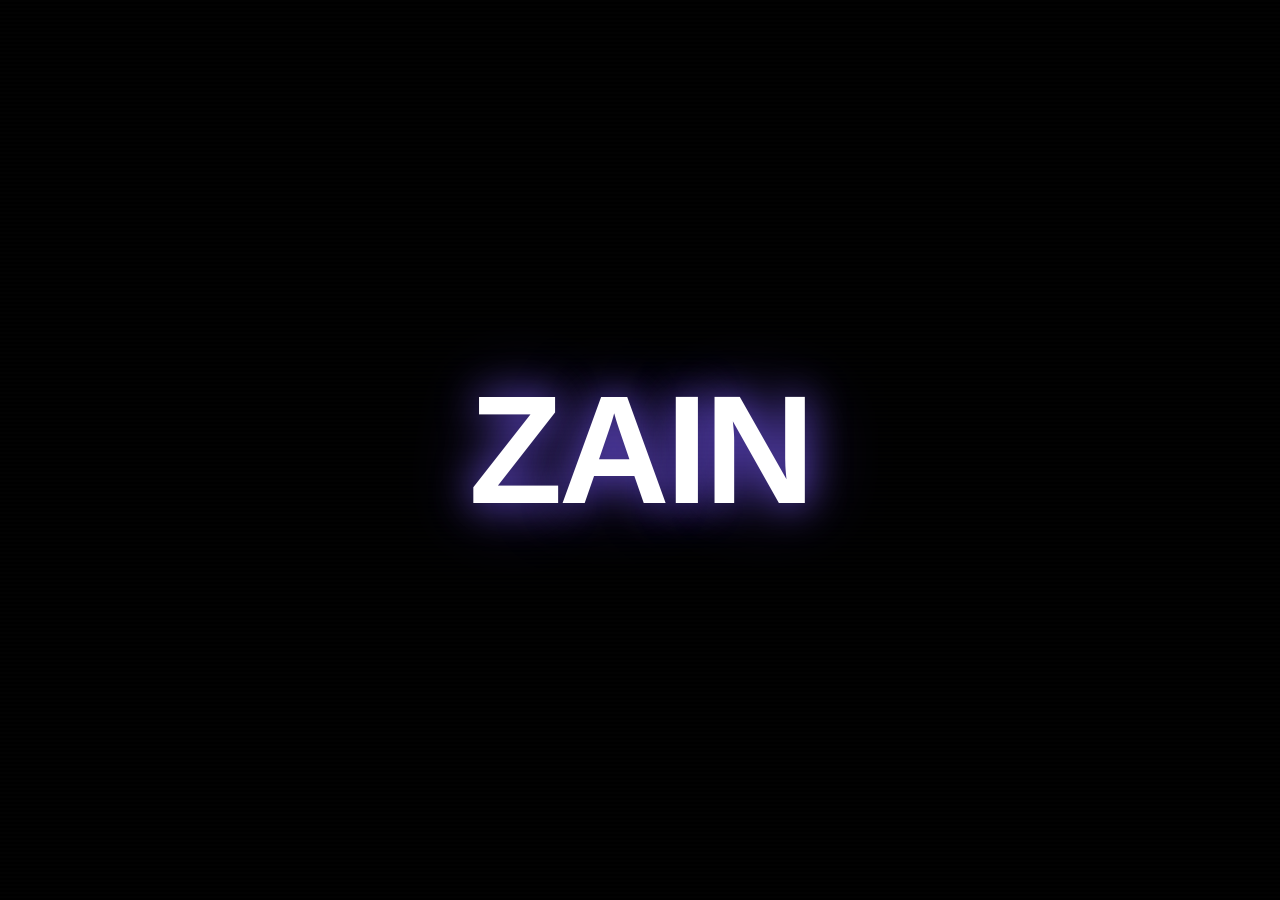
<file: index.html>
<!DOCTYPE html>
<html lang="en">
<head>
  <meta charset="UTF-8" />
  <meta name="viewport" content="width=device-width, initial-scale=1.0, maximum-scale=1.0, user-scalable=no" />
  <meta name="theme-color" content="#090b12" />
  <meta name="mobile-web-app-capable" content="yes" />
  <meta name="apple-mobile-web-app-capable" content="yes" />
  <meta name="apple-mobile-web-app-status-bar-style" content="black-translucent" />
  <meta name="apple-mobile-web-app-title" content="Escape The Room" />
  <title>Escape The Room</title>
  <link rel="manifest" href="./manifest.json" />
  <link rel="apple-touch-icon" href="./icon-192.png" />
</head>
<style>* {
  box-sizing: border-box;
  -webkit-tap-highlight-color: transparent;
}

:root {
  --bg: #090b12;
  --panel: rgba(17, 21, 34, 0.94);
  --panel-2: #151a2a;
  --text: #f7f9ff;
  --muted: #9aa3b9;
  --accent: #7c5cff;
  --accent-2: #26d9ff;
  --danger: #ff4f6d;
  --success: #48e29b;
  --line: rgba(255,255,255,.08);
  --gold: #ffd74a;
}

html, body {
  margin: 0;
  min-height: 100%;
  background:
    radial-gradient(circle at 20% 10%, rgba(124,92,255,.18), transparent 30%),
    radial-gradient(circle at 85% 80%, rgba(38,217,255,.12), transparent 30%),
    var(--bg);
  color: var(--text);
  font-family: Inter, Arial, Helvetica, sans-serif;
  overflow: hidden;
}

button {
  border: 1px solid var(--line);
  background: rgba(255,255,255,.06);
  color: var(--text);
  border-radius: 14px;
  padding: 14px 18px;
  font-weight: 800;
  letter-spacing: .5px;
  cursor: pointer;
  font-family: inherit;
  transition: all .15s ease;
}

button:active {
  transform: scale(.97);
}

button:disabled {
  opacity: .4;
  cursor: not-allowed;
}

.primary-btn {
  background: linear-gradient(135deg, var(--accent), #5f40e7);
  border-color: transparent;
  box-shadow: 0 10px 30px rgba(124,92,255,.25);
}

.screen {
  display: none;
  width: 100vw;
  height: 100vh;
  overflow: auto;
}

.screen.active {
  display: grid;
  place-items: center;
}

/* ============================================================
   INTRO SCREEN — ZAINUUUUUUUU effect
   ============================================================ */
#introScreen {
  padding: 0;
  overflow: hidden;
  display: none;
  place-items: initial;
}

#introScreen.active {
  display: block;
}

.intro-container {
  width: 100vw;
  height: 100vh;
  position: relative;
  overflow: hidden;
  background: #000;
  display: flex;
  align-items: center;
  justify-content: center;
}

.intro-flash {
  position: absolute;
  inset: 0;
  background: white;
  opacity: 0;
  pointer-events: none;
  z-index: 100;
}

.intro-name-wrapper {
  display: flex;
  align-items: center;
  justify-content: center;
  font-size: clamp(48px, 12vw, 180px);
  font-weight: 900;
  letter-spacing: -4px;
  position: relative;
  z-index: 10;
  text-shadow: 0 0 40px rgba(124,92,255,.8), 0 0 80px rgba(124,92,255,.4);
}

.intro-name-base {
  color: white;
  display: inline-block;
  opacity: 0;
  transform: scale(3) rotate(20deg);
}

.intro-name-base.stage1 {
  animation: introBaseIn .5s ease-out forwards;
}

@keyframes introBaseIn {
  0% { opacity: 0; transform: scale(3) rotate(20deg); filter: blur(20px); }
  60% { opacity: 1; transform: scale(1) rotate(0deg); filter: blur(0); }
  100% { opacity: 1; transform: scale(1) rotate(0deg); }
}

.intro-name-shake {
  animation: introShake .1s infinite;
}

@keyframes introShake {
  0% { transform: translate(0, 0) rotate(0deg); }
  25% { transform: translate(-3px, 2px) rotate(-1deg); }
  50% { transform: translate(3px, -2px) rotate(1deg); }
  75% { transform: translate(-2px, -3px) rotate(-0.5deg); }
  100% { transform: translate(0, 0) rotate(0deg); }
}

.intro-u-container {
  display: inline-flex;
  align-items: center;
}

.intro-u {
  color: var(--accent-2);
  display: inline-block;
  opacity: 0;
  transform: translateY(50px) scale(0.3);
  animation: uPopIn .3s ease-out forwards;
  text-shadow: 0 0 30px rgba(38,217,255,.9), 0 0 60px rgba(38,217,255,.5);
}

@keyframes uPopIn {
  0% { opacity: 0; transform: translateY(80px) scale(0.2) rotate(180deg); }
  70% { opacity: 1; transform: translateY(-10px) scale(1.2) rotate(-10deg); }
  100% { opacity: 1; transform: translateY(0) scale(1) rotate(0deg); }
}

.intro-u.chaos {
  color: var(--danger);
  animation: uChaos .1s infinite;
}

@keyframes uChaos {
  0% { transform: translate(0, 0) rotate(0deg) scale(1); }
  25% { transform: translate(-5px, 3px) rotate(-5deg) scale(1.1); }
  50% { transform: translate(5px, -3px) rotate(5deg) scale(0.9); }
  75% { transform: translate(-3px, -5px) rotate(-3deg) scale(1.05); }
  100% { transform: translate(0, 0) rotate(0deg) scale(1); }
}

.intro-screen-crack {
  position: absolute;
  inset: 0;
  pointer-events: none;
  z-index: 50;
  opacity: 0;
}

.intro-screen-crack.cracking {
  animation: crackFade .5s ease-out forwards;
}

@keyframes crackFade {
  0% { opacity: 0; }
  20% { opacity: 1; }
  100% { opacity: 1; }
}

.crack-line {
  position: absolute;
  background: white;
  box-shadow: 0 0 20px rgba(255,255,255,.9), 0 0 40px rgba(124,92,255,.7);
  transform-origin: center;
  opacity: 0;
}

.crack-line.show {
  animation: crackShow .2s ease-out forwards;
}

@keyframes crackShow {
  0% { opacity: 0; transform: scale(0); }
  100% { opacity: 1; transform: scale(1); }
}

.intro-shards {
  position: absolute;
  inset: 0;
  pointer-events: none;
  z-index: 60;
  overflow: hidden;
}

.intro-shard {
  position: absolute;
  background: linear-gradient(135deg, rgba(124,92,255,.4), rgba(38,217,255,.2));
  border: 1px solid rgba(255,255,255,.3);
  opacity: 0;
}

.intro-shard.shatter {
  animation: shardFly 1.2s cubic-bezier(.4, 0, .8, 1) forwards;
}

@keyframes shardFly {
  0% { opacity: 1; transform: translate(0, 0) rotate(0deg) scale(1); }
  100% { opacity: 0; transform: translate(var(--tx), var(--ty)) rotate(var(--rot)) scale(0.3); }
}

.intro-bg-flash {
  position: absolute;
  inset: 0;
  background: radial-gradient(circle at center, rgba(124,92,255,.8), rgba(38,217,255,.4), transparent 70%);
  opacity: 0;
  z-index: 5;
}

.intro-bg-flash.pulse {
  animation: bgPulse .6s ease-out;
}

@keyframes bgPulse {
  0% { opacity: 0; transform: scale(0.5); }
  50% { opacity: 1; transform: scale(1.5); }
  100% { opacity: 0; transform: scale(2); }
}

.intro-particles {
  position: absolute;
  inset: 0;
  pointer-events: none;
  z-index: 8;
  overflow: hidden;
}

.intro-particle {
  position: absolute;
  border-radius: 50%;
  opacity: 0;
}

.intro-particle.emit {
  animation: particleEmit 1.5s ease-out forwards;
}

@keyframes particleEmit {
  0% { opacity: 1; transform: translate(0, 0) scale(1); }
  100% { opacity: 0; transform: translate(var(--px), var(--py)) scale(0.2); }
}

/* ============================================================
   CREATE ID SCREEN
   ============================================================ */
#createIdScreen {
  padding: 24px;
  overflow: auto;
  display: none;
  place-items: center;
}

#createIdScreen.active {
  display: grid;
}

.create-id-card {
  width: min(480px, 94vw);
  padding: 32px;
  border: 1px solid var(--line);
  border-radius: 28px;
  background: linear-gradient(180deg, rgba(20,24,39,.97), rgba(10,12,20,.97));
  box-shadow: 0 30px 90px rgba(0,0,0,.5), 0 0 60px rgba(124,92,255,.3);
  text-align: center;
  position: relative;
  overflow: hidden;
}

.create-id-card::before {
  content: '';
  position: absolute;
  inset: -2px;
  border-radius: 30px;
  background: linear-gradient(135deg, rgba(124,92,255,.4), rgba(38,217,255,.3), rgba(124,92,255,.4));
  z-index: -1;
  filter: blur(20px);
  animation: pulse-glow 3s ease-in-out infinite;
}

.create-id-eyebrow {
  color: var(--accent-2);
  font-size: 12px;
  letter-spacing: 3px;
  font-weight: 900;
  margin-bottom: 8px;
}

.create-id-title {
  font-size: 28px;
  font-weight: 900;
  letter-spacing: 1px;
  margin: 0 0 6px;
  background: linear-gradient(135deg, white, #b0b8d0);
  -webkit-background-clip: text;
  -webkit-text-fill-color: transparent;
  background-clip: text;
}

.create-id-sub {
  color: var(--muted);
  font-size: 13px;
  margin-bottom: 24px;
}

.avatar-upload-area {
  width: 120px;
  height: 120px;
  margin: 0 auto 16px;
  border-radius: 50%;
  border: 3px dashed rgba(124,92,255,.5);
  background: rgba(124,92,255,.08);
  display: flex;
  align-items: center;
  justify-content: center;
  cursor: pointer;
  position: relative;
  overflow: hidden;
  transition: all .2s;
}

.avatar-upload-area:hover {
  border-color: var(--accent);
  background: rgba(124,92,255,.15);
  transform: scale(1.05);
}

.avatar-upload-area img {
  width: 100%;
  height: 100%;
  object-fit: cover;
  border-radius: 50%;
}

.avatar-placeholder {
  font-size: 42px;
  color: var(--muted);
  display: flex;
  flex-direction: column;
  align-items: center;
  gap: 4px;
}

.avatar-placeholder small {
  font-size: 10px;
  letter-spacing: 1px;
  color: var(--accent-2);
}

.avatar-upload-area input[type="file"] {
  display: none;
}

.input-label {
  display: block;
  text-align: left;
  font-size: 12px;
  font-weight: 800;
  letter-spacing: 2px;
  color: var(--muted);
  margin-bottom: 8px;
}

.id-input {
  width: 100%;
  padding: 14px 18px;
  border-radius: 14px;
  border: 1px solid var(--line);
  background: rgba(255,255,255,.04);
  color: var(--text);
  font-size: 16px;
  font-weight: 800;
  letter-spacing: 1px;
  font-family: inherit;
  outline: none;
  transition: all .2s;
  margin-bottom: 8px;
}

.id-input:focus {
  border-color: var(--accent);
  background: rgba(124,92,255,.08);
  box-shadow: 0 0 25px rgba(124,92,255,.3);
}

.id-input.invalid {
  border-color: var(--danger);
  box-shadow: 0 0 25px rgba(255,79,109,.3);
}

.input-error {
  color: var(--danger);
  font-size: 12px;
  font-weight: 700;
  min-height: 18px;
  text-align: left;
  margin-bottom: 12px;
  transition: opacity .2s;
}

.input-error.hidden {
  opacity: 0;
}

.banned-info {
  color: var(--muted);
  font-size: 11px;
  text-align: left;
  margin-bottom: 20px;
  line-height: 1.5;
}

.banned-info strong {
  color: var(--danger);
}

/* ============================================================
   LOBBY
   ============================================================ */
#lobbyScreen {
  padding: 0;
  overflow: hidden;
  display: none;
  place-items: initial;
  opacity: 0;
  transition: opacity 1.2s ease-in;
}

#lobbyScreen.active {
  display: block;
}

#lobbyScreen.fade-in {
  opacity: 1;
}

.lobby-container {
  width: 100vw;
  height: 100vh;
  position: relative;
  overflow: hidden;
  background: #0a0d16;
}

#lobbyCanvas {
  width: 100%;
  height: 100%;
  display: block;
  touch-action: none;
  cursor: crosshair;
}

.lobby-hud {
  position: absolute;
  top: 0;
  left: 0;
  right: 0;
  padding: 16px 20px;
  display: flex;
  justify-content: space-between;
  align-items: flex-start;
  pointer-events: none;
  z-index: 5;
}

.lobby-hud > * {
  pointer-events: auto;
}

.currency-display {
  display: flex;
  gap: 10px;
}

.currency-pill {
  display: flex;
  align-items: center;
  gap: 6px;
  padding: 8px 16px;
  border-radius: 20px;
  background: rgba(8,10,17,.85);
  border: 1px solid rgba(255,215,74,.3);
  font-weight: 900;
  font-size: 15px;
  backdrop-filter: blur(8px);
}

.currency-pill.coins {
  color: var(--gold);
  border-color: rgba(255,215,74,.5);
  box-shadow: 0 0 20px rgba(255,215,74,.2);
}

.currency-pill.skills {
  color: var(--accent-2);
  border-color: rgba(38,217,255,.5);
  box-shadow: 0 0 20px rgba(38,217,255,.2);
}

.player-badge {
  display: flex;
  align-items: center;
  gap: 10px;
  padding: 8px 16px 8px 8px;
  border-radius: 24px;
  background: rgba(8,10,17,.85);
  border: 1px solid rgba(124,92,255,.4);
  backdrop-filter: blur(8px);
  box-shadow: 0 0 20px rgba(124,92,255,.2);
}

.player-badge-avatar {
  width: 36px;
  height: 36px;
  border-radius: 50%;
  border: 2px solid var(--accent);
  object-fit: cover;
  background: linear-gradient(135deg, var(--accent), var(--accent-2));
  display: grid;
  place-items: center;
  font-weight: 900;
  font-size: 16px;
  color: white;
  overflow: hidden;
}

.player-badge-avatar img {
  width: 100%;
  height: 100%;
  object-fit: cover;
}

.player-badge-name {
  font-weight: 900;
  font-size: 14px;
  letter-spacing: 1px;
  color: white;
  max-width: 140px;
  overflow: hidden;
  text-overflow: ellipsis;
  white-space: nowrap;
}

.lobby-title {
  position: absolute;
  top: 16px;
  left: 50%;
  transform: translateX(-50%);
  text-align: center;
  pointer-events: none;
  z-index: 4;
}

.lobby-title h2 {
  margin: 0;
  font-size: 22px;
  letter-spacing: 4px;
  font-weight: 900;
  text-shadow: 0 0 20px rgba(124,92,255,.8);
  color: white;
}

.lobby-title p {
  margin: 4px 0 0;
  font-size: 12px;
  letter-spacing: 2px;
  color: var(--muted);
}

.lobby-actions {
  position: absolute;
  bottom: 20px;
  left: 0;
  right: 0;
  display: flex;
  justify-content: center;
  gap: 10px;
  padding: 0 16px;
  flex-wrap: wrap;
  z-index: 5;
}

.lobby-actions button {
  flex: 0 1 auto;
  min-width: 90px;
  padding: 12px 18px;
  font-size: 13px;
  background: rgba(8,10,17,.85);
  backdrop-filter: blur(8px);
  border-color: rgba(124,92,255,.3);
}

.lobby-actions button:hover {
  border-color: var(--accent);
  box-shadow: 0 0 20px rgba(124,92,255,.4);
}

.lobby-actions .play-btn-lobby {
  background: linear-gradient(135deg, var(--accent), #5f40e7);
  border-color: transparent;
  min-width: 140px;
  font-size: 16px;
  box-shadow: 0 0 30px rgba(124,92,255,.5);
  animation: pulse-glow 2s ease-in-out infinite;
}

.interaction-prompt {
  position: absolute;
  bottom: 120px;
  left: 50%;
  transform: translateX(-50%);
  padding: 14px 24px;
  background: rgba(8,10,17,.92);
  border: 2px solid var(--accent);
  border-radius: 16px;
  font-weight: 900;
  font-size: 15px;
  letter-spacing: 1px;
  text-align: center;
  z-index: 6;
  animation: float 2s ease-in-out infinite;
  box-shadow: 0 0 40px rgba(124,92,255,.5);
  display: none;
}

.interaction-prompt.show {
  display: block;
}

.interaction-prompt .key {
  display: inline-block;
  padding: 4px 10px;
  background: var(--accent);
  border-radius: 8px;
  margin-right: 8px;
  font-size: 13px;
}

/* ============================================================
   STORE
   ============================================================ */
#storeScreen {
  padding: 0;
  overflow: hidden;
  display: none;
  place-items: initial;
}

#storeScreen.active {
  display: block;
}

.store-container {
  width: 100vw;
  height: 100vh;
  display: flex;
  flex-direction: column;
  background: linear-gradient(180deg, #0d1220, #080a11);
}

.store-header {
  display: flex;
  align-items: center;
  justify-content: space-between;
  padding: 16px 20px;
  border-bottom: 1px solid var(--line);
  background: rgba(8,10,17,.6);
  flex-shrink: 0;
}

.store-header h2 {
  margin: 0;
  font-size: 20px;
  letter-spacing: 3px;
}

.store-tabs {
  display: flex;
  gap: 8px;
  padding: 12px 20px;
  border-bottom: 1px solid var(--line);
  overflow-x: auto;
  flex-shrink: 0;
}

.store-tab {
  padding: 10px 20px;
  border-radius: 12px;
  border: 1px solid var(--line);
  background: rgba(255,255,255,.03);
  color: var(--muted);
  font-weight: 800;
  font-size: 13px;
  letter-spacing: 1px;
  cursor: pointer;
  white-space: nowrap;
  transition: all .2s;
}

.store-tab.active {
  background: linear-gradient(135deg, var(--accent), #5f40e7);
  color: white;
  border-color: transparent;
  box-shadow: 0 0 20px rgba(124,92,255,.4);
}

.store-content {
  flex: 1;
  overflow-y: auto;
  padding: 20px;
  display: grid;
  grid-template-columns: repeat(auto-fill, minmax(200px, 1fr));
  gap: 16px;
  align-content: start;
}

.store-item {
  border: 1px solid var(--line);
  border-radius: 18px;
  background: linear-gradient(180deg, rgba(20,24,39,.95), rgba(10,12,20,.95));
  padding: 18px;
  display: flex;
  flex-direction: column;
  gap: 10px;
  transition: all .2s;
  position: relative;
  overflow: hidden;
}

.store-item:hover {
  border-color: rgba(124,92,255,.5);
  box-shadow: 0 0 30px rgba(124,92,255,.2);
  transform: translateY(-2px);
}

.store-item.owned { border-color: rgba(72,226,155,.5); }
.store-item.equipped { border-color: var(--success); box-shadow: 0 0 25px rgba(72,226,155,.4); }

.store-item-icon {
  width: 70px;
  height: 70px;
  margin: 0 auto;
  border-radius: 16px;
  display: grid;
  place-items: center;
  font-size: 38px;
  background: rgba(255,255,255,.05);
  border: 1px solid var(--line);
}

.store-item-name {
  text-align: center;
  font-weight: 900;
  font-size: 14px;
  letter-spacing: 1px;
}

.store-item-desc {
  text-align: center;
  font-size: 11px;
  color: var(--muted);
  line-height: 1.4;
  min-height: 30px;
}

.store-item-price {
  display: flex;
  align-items: center;
  justify-content: center;
  gap: 6px;
  font-weight: 900;
  font-size: 15px;
  color: var(--gold);
}

.store-item-price.skill-price { color: var(--accent-2); }

.store-item-btn {
  width: 100%;
  padding: 10px;
  font-size: 12px;
  border-radius: 12px;
}

.store-item-btn.equip { background: linear-gradient(135deg, var(--success), #2fb87a); border-color: transparent; }
.store-item-btn.unequip { background: rgba(255,255,255,.08); }
.store-item-btn.buy { background: linear-gradient(135deg, var(--accent), #5f40e7); border-color: transparent; }
.store-item-btn.cant-afford { opacity: .5; cursor: not-allowed; }

/* ============================================================
   GAME SCREEN
   ============================================================ */
.game-shell {
  width: min(1120px, 100vw);
  height: 100vh;
  display: flex;
  flex-direction: column;
  padding: 10px;
}

.topbar {
  height: 58px;
  flex: 0 0 58px;
  display: grid;
  grid-template-columns: 1fr auto 1fr;
  align-items: center;
  gap: 8px;
}

.level-title { font-weight: 900; letter-spacing: 2px; }

.top-actions {
  justify-self: end;
  display: flex;
  gap: 8px;
}

.icon-btn { padding: 10px 14px; min-width: 44px; }

.canvas-wrap {
  position: relative;
  flex: 1;
  min-height: 0;
  border: 1px solid var(--line);
  border-radius: 22px;
  overflow: hidden;
  background: #0a0d16;
  box-shadow: inset 0 0 50px rgba(0,0,0,.4);
}

canvas {
  display: block;
  width: 100%;
  height: 100%;
  touch-action: none;
}

.mobile-controls {
  flex: 0 0 96px;
  display: none;
  align-items: center;
  justify-content: space-between;
  gap: 20px;
  padding: 10px 4px 0;
  user-select: none;
}

.move-controls { display: flex; gap: 12px; }

.control-btn {
  width: 74px;
  height: 74px;
  padding: 0;
  border-radius: 24px;
  font-size: 26px;
  background: rgba(255,255,255,.09);
  touch-action: none;
}

.jump-btn { background: linear-gradient(135deg, var(--accent), #5b3fd8); }

.overlay {
  position: absolute;
  inset: 0;
  display: flex;
  align-items: center;
  justify-content: center;
  background: rgba(5,7,12,.74);
  backdrop-filter: blur(8px);
  z-index: 10;
  padding: 18px;
  overflow-y: auto;
  overscroll-behavior: contain;
  -webkit-overflow-scrolling: touch;
}

.overlay.hidden,
.message-box.hidden { display: none; }

.overlay-card {
  width: min(390px, 92%);
  padding: 28px;
  background: var(--panel);
  border: 1px solid var(--line);
  border-radius: 24px;
  text-align: center;
  max-height: calc(100% - 4px);
  overflow-y: auto;
  flex: 0 0 auto;
  -webkit-overflow-scrolling: touch;
}

.overlay-card.small { max-width: 320px; }
.overlay-card h2 { margin: 10px 0; }
.overlay-card p { color: var(--muted); }
.overlay-card button { width: 100%; margin-top: 10px; }

.trophy {
  width: 70px;
  height: 70px;
  margin: auto;
  display: grid;
  place-items: center;
  border-radius: 50%;
  background: rgba(72,226,155,.14);
  color: var(--success);
  font-size: 34px;
  font-weight: 900;
}

.reward-display {
  display: flex;
  justify-content: center;
  gap: 16px;
  margin: 16px 0;
}

.reward-pill {
  padding: 10px 20px;
  border-radius: 14px;
  background: rgba(255,215,74,.1);
  border: 1px solid rgba(255,215,74,.3);
  color: var(--gold);
  font-weight: 900;
  font-size: 18px;
}

.message-box {
  position: absolute;
  top: 16px;
  left: 50%;
  transform: translateX(-50%);
  z-index: 5;
  padding: 10px 14px;
  border-radius: 12px;
  background: rgba(8,10,17,.86);
  border: 1px solid var(--line);
  font-size: 13px;
  font-weight: 800;
  pointer-events: none;
}

.panel {
  width: min(900px, 94vw);
  max-height: 92vh;
  overflow: auto;
  padding: 22px;
  border: 1px solid var(--line);
  border-radius: 24px;
  background: var(--panel);
}

.panel.narrow { max-width: 600px; }

.panel-head {
  position: sticky;
  top: -22px;
  z-index: 2;
  display: grid;
  grid-template-columns: 1fr auto 1fr;
  align-items: center;
  padding: 12px 0 18px;
  background: var(--panel);
}

.panel-head h2 {
  margin: 0;
  text-align: center;
  font-size: 20px;
  letter-spacing: 1px;
}

.panel-head .backBtn { justify-self: start; }

.how-card {
  margin-top: 14px;
  padding: 18px;
  border: 1px solid var(--line);
  border-radius: 18px;
  background: rgba(255,255,255,.035);
}

.how-card h3 { margin: 0 0 12px; }
.how-card p { color: var(--muted); line-height: 1.5; margin: 8px 0; }

/* SETTINGS */
.settings-group { margin-bottom: 20px; }
.settings-group h3 {
  margin: 0 0 12px;
  font-size: 16px;
  letter-spacing: 1px;
  color: var(--accent-2);
}

.setting-row {
  display: flex;
  align-items: center;
  justify-content: space-between;
  padding: 12px 14px;
  border: 1px solid var(--line);
  border-radius: 14px;
  background: rgba(255,255,255,.03);
  margin-bottom: 8px;
  gap: 12px;
}

.setting-row label { font-weight: 700; font-size: 14px; }
.setting-row input[type="range"] { flex: 1; max-width: 160px; accent-color: var(--accent); }

.setting-row select {
  background: var(--panel-2);
  color: var(--text);
  border: 1px solid var(--line);
  border-radius: 10px;
  padding: 8px 12px;
  font-weight: 700;
  font-size: 13px;
}

.toggle-switch {
  position: relative;
  width: 48px;
  height: 26px;
  background: rgba(255,255,255,.12);
  border-radius: 13px;
  cursor: pointer;
  transition: background .2s;
  flex-shrink: 0;
  border: 1px solid var(--line);
}

.toggle-switch.on { background: var(--accent); }

.toggle-switch::after {
  content: '';
  position: absolute;
  width: 20px;
  height: 20px;
  border-radius: 50%;
  background: white;
  top: 2px;
  left: 2px;
  transition: left .2s;
}

.toggle-switch.on::after { left: 24px; }

.control-adjust-grid {
  display: grid;
  grid-template-columns: 1fr 1fr;
  gap: 12px;
  margin-top: 10px;
}

.control-adjust-item {
  border: 1px solid var(--line);
  border-radius: 14px;
  padding: 14px;
  background: rgba(255,255,255,.03);
  text-align: center;
}

.control-adjust-item span {
  display: block;
  font-weight: 800;
  font-size: 13px;
  margin-bottom: 8px;
  color: var(--muted);
}

.control-adjust-item .size-preview {
  width: 60px;
  height: 60px;
  margin: 0 auto 10px;
  border-radius: 16px;
  background: rgba(255,255,255,.08);
  display: grid;
  place-items: center;
  font-size: 22px;
  transition: all .15s;
}

.control-adjust-item input[type="range"] { width: 100%; accent-color: var(--accent); }

/* ANIMATIONS */
@keyframes pulse-glow {
  0%, 100% { box-shadow: 0 0 20px rgba(124,92,255,.3); }
  50% { box-shadow: 0 0 40px rgba(124,92,255,.6); }
}

@keyframes float {
  0%, 100% { transform: translateY(0); }
  50% { transform: translateY(-6px); }
}

@keyframes shimmer {
  0% { background-position: -200% 0; }
  100% { background-position: 200% 0; }
}

@keyframes countdownPop {
  0% { transform: scale(2.5); opacity: 0; }
  20% { transform: scale(1); opacity: 1; }
  80% { transform: scale(1); opacity: 1; }
  100% { transform: scale(0.6); opacity: 0; }
}

@keyframes rotate360 {
  0% { transform: rotate(0deg); }
  100% { transform: rotate(360deg); }
}

.primary-btn { position: relative; overflow: hidden; }

.primary-btn::after {
  content: '';
  position: absolute;
  inset: 0;
  background: linear-gradient(90deg, transparent, rgba(255,255,255,.15), transparent);
  background-size: 200% 100%;
  animation: shimmer 2.5s infinite;
}

.message-box { animation: pulse-glow 1.5s ease-in-out infinite; }

.icon-btn:hover {
  background: rgba(124,92,255,.2);
  border-color: var(--accent);
}

.countdown-overlay {
  position: absolute;
  inset: 0;
  display: flex;
  align-items: center;
  justify-content: center;
  background: rgba(5,7,12,.9);
  backdrop-filter: blur(16px);
  z-index: 30;
  overflow: hidden;
}

.countdown-overlay.hidden { display: none; }

.countdown-overlay::before {
  content: '';
  position: absolute;
  width: 400px;
  height: 400px;
  border-radius: 50%;
  border: 2px solid rgba(124,92,255,.3);
  animation: rotate360 8s linear infinite;
}

.countdown-overlay::after {
  content: '';
  position: absolute;
  width: 500px;
  height: 500px;
  border-radius: 50%;
  border: 1px dashed rgba(38,217,255,.3);
  animation: rotate360 12s linear infinite reverse;
}

.countdown-number {
  font-size: 160px;
  font-weight: 900;
  color: white;
  text-shadow: 0 0 60px rgba(124,92,255,.9), 0 0 120px rgba(124,92,255,.5);
  animation: countdownPop 1s ease-out;
  line-height: 1;
  position: relative;
  z-index: 2;
}

.effects-overlay {
  position: fixed;
  inset: 0;
  pointer-events: none;
  z-index: 100;
  overflow: hidden;
}

.effects-overlay .vignette {
  position: absolute;
  inset: 0;
  background: radial-gradient(ellipse at center, transparent 40%, rgba(0,0,0,.6) 100%);
}

.effects-overlay .scanlines {
  position: absolute;
  inset: 0;
  background: repeating-linear-gradient(
    0deg,
    transparent,
    transparent 2px,
    rgba(255,255,255,.02) 2px,
    rgba(255,255,255,.02) 4px
  );
  opacity: .5;
}

.damage-flash {
  position: absolute;
  inset: 0;
  background: radial-gradient(circle at center, rgba(255,79,109,.4), transparent 70%);
  z-index: 15;
  pointer-events: none;
  opacity: 0;
  transition: opacity .1s;
}

.damage-flash.active { opacity: 1; }

.skill-hud {
  position: absolute;
  top: 70px;
  left: 20px;
  display: flex;
  gap: 8px;
  z-index: 5;
}

.skill-slot {
  width: 52px;
  height: 52px;
  border-radius: 14px;
  background: rgba(8,10,17,.85);
  border: 2px solid rgba(124,92,255,.5);
  display: grid;
  place-items: center;
  font-size: 22px;
  position: relative;
  backdrop-filter: blur(6px);
  box-shadow: 0 0 15px rgba(124,92,255,.3);
}

/* RESPONSIVE */
@media (max-width: 760px), (pointer: coarse) {
  .mobile-controls { display: flex; }
  .game-shell { padding: 6px; }
  .topbar { height: 48px; flex-basis: 48px; }
  .canvas-wrap { border-radius: 16px; }
}

@media (max-width: 520px) {
  .panel { padding: 14px; }
  .panel-head { top: -14px; }
  .control-btn { width: 68px; height: 68px; }
  .mobile-controls { flex-basis: 86px; }
  .store-content { grid-template-columns: repeat(auto-fill, minmax(150px, 1fr)); }
  .countdown-number { font-size: 110px; }
  .lobby-actions button { min-width: 70px; padding: 10px 14px; font-size: 12px; }
  .lobby-actions .play-btn-lobby { min-width: 110px; font-size: 14px; }
  .create-id-card { padding: 24px 18px; }
  .player-badge-name { max-width: 80px; font-size: 12px; }
}

@media (max-height: 650px) and (orientation: landscape) {
  .topbar { height: 42px; flex-basis: 42px; }
  .mobile-controls {
    position: absolute;
    inset: auto 14px 12px 14px;
    z-index: 20;
    height: 70px;
    padding: 0;
    pointer-events: none;
  }
  .mobile-controls button {
    width: 60px;
    height: 60px;
    border-radius: 20px;
    pointer-events: auto;
    background: rgba(10,12,20,.72);
  }
  .jump-btn { background: rgba(124,92,255,.82) !important; }
}

@media (max-height: 650px) {
  .overlay { align-items: flex-start; padding-top: 10px; padding-bottom: 10px; }
  .overlay-card { margin: auto; padding: 18px; }
  .trophy { width: 54px; height: 54px; font-size: 28px; }
  .overlay-card h2 { margin: 6px 0; }
  .overlay-card p { margin: 6px 0; }
  .overlay-card button { margin-top: 8px; padding: 11px 14px; }
}

@media (pointer: coarse) and (min-width: 768px) {
  .mobile-controls { display: flex !important; }
  .game-shell { width: 100vw; }
}
</style>
<body>
  <div class="effects-overlay">
    <div class="vignette"></div>
    <div class="scanlines"></div>
  </div>

  <main id="app">
    <!-- INTRO SCREEN -->
    <section id="introScreen" class="screen active">
      <div class="intro-container">
        <div class="intro-bg-flash" id="introBgFlash"></div>
        <div class="intro-particles" id="introParticles"></div>
        <div class="intro-name-wrapper" id="introNameWrapper">
          <span class="intro-name-base" id="introNameBase">ZAIN</span>
          <span class="intro-u-container" id="introUContainer"></span>
        </div>
        <div class="intro-screen-crack" id="introCrack"></div>
        <div class="intro-shards" id="introShards"></div>
        <div class="intro-flash" id="introFlash"></div>
      </div>
    </section>

    <!-- CREATE ID SCREEN -->
    <section id="createIdScreen" class="screen">
      <div class="create-id-card">
        <div class="create-id-eyebrow">WELCOME TO</div>
        <h1 class="create-id-title">ESCAPE THE ROOM</h1>
        <p class="create-id-sub">Create your identity to enter the lobby</p>

        <label for="avatarInput" class="avatar-upload-area" id="avatarUploadArea">
          <div class="avatar-placeholder" id="avatarPlaceholder">
            <span>📷</span>
            <small>UPLOAD</small>
          </div>
          <input type="file" id="avatarInput" accept="image/*" />
        </label>

        <label class="input-label" for="idInput">YOUR NAME</label>
        <input type="text" id="idInput" class="id-input" placeholder="Enter your name" maxlength="16" autocomplete="off" spellcheck="false" />
        <div class="input-error hidden" id="idError"></div>

        <div class="banned-info">
          <strong>⚠ No toxic names allowed.</strong><br>
          Names containing slurs, hate speech, or offensive words will be rejected.
        </div>

        <button id="continueBtn" class="primary-btn" disabled>CONTINUE →</button>
      </div>
    </section>

    <!-- LOBBY -->
    <section id="lobbyScreen" class="screen">
      <div class="lobby-container">
        <canvas id="lobbyCanvas" width="1400" height="800"></canvas>

        <div class="lobby-title">
          <h2>ESCAPE THE ROOM</h2>
          <p>TROLL MODE ∞</p>
        </div>

        <div class="lobby-hud">
          <div class="currency-display">
            <div class="currency-pill coins">🪙 <span id="coinCount">0</span></div>
            <div class="currency-pill skills">✨ <span id="skillCount">0</span></div>
          </div>
          <div class="player-badge" id="playerBadge">
            <div class="player-badge-avatar" id="playerBadgeAvatar">?</div>
            <div class="player-badge-name" id="playerBadgeName">Player</div>
          </div>
        </div>

        <div id="interactionPrompt" class="interaction-prompt">
          <span class="key">E</span> <span id="promptText">Talk to Trader</span>
        </div>

        <div class="lobby-actions">
          <button id="storeBtn">🛒 STORE</button>
          <button id="settingsBtn">⚙️ SETTINGS</button>
          <button id="howBtn">❓ HOW TO PLAY</button>
          <button id="playBtn" class="play-btn-lobby">▶ START RUN</button>
        </div>
      </div>
    </section>

    <!-- STORE -->
    <section id="storeScreen" class="screen">
      <div class="store-container">
        <div class="store-header">
          <button id="storeBackBtn" class="icon-btn">←</button>
          <h2>🛒 STORE</h2>
          <div class="currency-pill coins">🪙 <span id="storeCoinCount">0</span></div>
        </div>

        <div class="store-tabs">
          <div class="store-tab active" data-tab="skills">✨ SKILLS</div>
          <div class="store-tab" data-tab="characters">🦸 CHARACTERS</div>
          <div class="store-tab" data-tab="outfits">👕 OUTFITS</div>
          <div class="store-tab" data-tab="bundles">📦 BUNDLES</div>
        </div>

        <div id="storeContent" class="store-content"></div>
      </div>
    </section>

    <!-- GAME -->
    <section id="gameScreen" class="screen">
      <div class="game-shell">
        <div class="topbar">
          <button id="homeBtn" class="icon-btn" aria-label="Lobby">⌂</button>
          <div class="level-title">TROLL <span id="levelNumber">01</span></div>
          <div class="top-actions">
            <button id="restartBtn" class="icon-btn" aria-label="Restart">↻</button>
            <button id="pauseBtn" class="icon-btn" aria-label="Pause">Ⅱ</button>
          </div>
        </div>

        <div class="canvas-wrap">
          <canvas id="gameCanvas" width="960" height="540"></canvas>

          <div id="messageBox" class="message-box hidden"></div>
          <div id="damageFlash" class="damage-flash"></div>
          <div id="skillHud" class="skill-hud"></div>

          <div id="countdownOverlay" class="countdown-overlay hidden">
            <div id="countdownNumber" class="countdown-number">3</div>
          </div>

          <div id="pauseOverlay" class="overlay hidden">
            <div class="overlay-card small">
              <h2>PAUSED</h2>
              <button id="resumeBtn" class="primary-btn">RESUME</button>
              <button id="pauseHomeBtn">LOBBY</button>
            </div>
          </div>

          <div id="completeOverlay" class="overlay hidden">
            <div class="overlay-card">
              <div class="trophy">✓</div>
              <h2 id="completeTitle">LEVEL COMPLETE</h2>
              <p id="completeText">Nice escape!</p>
              <div class="reward-display">
                <div class="reward-pill">+<span id="rewardCoins">0</span> 🪙</div>
                <div class="reward-pill" style="background:rgba(38,217,255,.1);border-color:rgba(38,217,255,.3);color:var(--accent-2)">+<span id="rewardSkills">0</span> ✨</div>
              </div>
              <button id="nextBtn" class="primary-btn">NEXT TROLL →</button>
              <button id="completeHomeBtn">LOBBY</button>
            </div>
          </div>
        </div>

        <div id="mobileControls" class="mobile-controls">
          <div class="move-controls">
            <button id="leftBtn" class="control-btn">◀</button>
            <button id="rightBtn" class="control-btn">▶</button>
          </div>
          <button id="jumpBtn" class="control-btn jump-btn">⬆</button>
        </div>
      </div>
    </section>

    <!-- HOW TO PLAY -->
    <section id="howScreen" class="screen">
      <div class="panel narrow">
        <div class="panel-head">
          <button class="backBtn icon-btn">←</button>
          <h2>HOW TO PLAY</h2>
          <span></span>
        </div>

        <div class="how-card">
          <h3>💻 PC</h3>
          <p><b>A / ←</b> move left</p>
          <p><b>D / →</b> move right</p>
          <p><b>W / ↑ / Space</b> jump</p>
          <p><b>Q</b> dash (if equipped)</p>
          <p><b>R</b> restart level</p>
          <p><b>Esc</b> pause</p>
        </div>

        <div class="how-card">
          <h3>📱 MOBILE</h3>
          <p>Use the on-screen <b>◀ ▶</b> buttons to move.</p>
          <p>Tap <b>⬆</b> to jump.</p>
        </div>

        <div class="how-card">
          <h3>🎯 GOAL</h3>
          <p>Survive the infinite troll rooms. Each room has new tricks. Collect coins and skill points to buy upgrades in the store.</p>
        </div>

        <div class="how-card">
          <h3>🏪 STORE</h3>
          <p>Visit the store from the lobby to unlock characters, outfits, and special skills that help you in runs.</p>
        </div>
      </div>
    </section>

    <!-- SETTINGS -->
    <section id="settingsScreen" class="screen">
      <div class="panel narrow">
        <div class="panel-head">
          <button class="backBtn icon-btn">←</button>
          <h2>⚙️ SETTINGS</h2>
          <span></span>
        </div>

        <div class="settings-group">
          <h3>GRAPHICS</h3>
          <div class="setting-row">
            <label>Quality</label>
            <select id="graphicsQuality">
              <option value="high">High</option>
              <option value="medium" selected>Medium</option>
              <option value="low">Low</option>
            </select>
          </div>
          <div class="setting-row">
            <label>Show Grid</label>
            <div id="gridToggle" class="toggle-switch on"></div>
          </div>
          <div class="setting-row">
            <label>Show Shadows</label>
            <div id="shadowToggle" class="toggle-switch on"></div>
          </div>
        </div>

        <div class="settings-group">
          <h3>VOLUME</h3>
          <div class="setting-row">
            <label>Master</label>
            <input type="range" id="masterVolume" min="0" max="100" value="80" />
          </div>
          <div class="setting-row">
            <label>SFX</label>
            <input type="range" id="sfxVolume" min="0" max="100" value="70" />
          </div>
          <div class="setting-row">
            <label>Music</label>
            <input type="range" id="musicVolume" min="0" max="100" value="50" />
          </div>
        </div>

        <div class="settings-group">
          <h3>CONTROL ADJUST</h3>
          <div class="control-adjust-grid">
            <div class="control-adjust-item">
              <span>LEFT / RIGHT</span>
              <div class="size-preview" id="moveSizePreview">◀ ▶</div>
              <input type="range" id="moveBtnSize" min="50" max="100" value="74" />
            </div>
            <div class="control-adjust-item">
              <span>JUMP</span>
              <div class="size-preview" id="jumpSizePreview">⬆</div>
              <input type="range" id="jumpBtnSize" min="50" max="100" value="74" />
            </div>
          </div>
          <div class="setting-row" style="margin-top:10px;">
            <label>Controls Position</label>
            <select id="controlsPosition">
              <option value="default">Default (bottom split)</option>
              <option value="left">Left side</option>
              <option value="right">Right side</option>
              <option value="center">Center</option>
            </select>
          </div>
        </div>

        <div class="settings-group">
          <h3>DISPLAY</h3>
          <div class="setting-row">
            <label>Screen Mode</label>
            <select id="screenMode">
              <option value="auto" selected>Auto</option>
              <option value="fit">Fit to Screen</option>
              <option value="stretch">Stretch</option>
            </select>
          </div>
        </div>

        <button id="resetSettingsBtn" style="margin-top:6px;">RESET TO DEFAULTS</button>
      </div>
    </section>
  </main>

  <!-- JS will go in parts 2 and 3 -->
  <script src="game.js"></script>
  <script>
  if ('serviceWorker' in navigator) {
    window.addEventListener('load', () => {
      navigator.serviceWorker.register('./service-worker.js')
        .then(registration => {
          console.log('ServiceWorker registration successful with scope: ', registration.scope);
        })
        .catch(err => {
          console.log('ServiceWorker registration failed: ', err);
        });
    });
  }
</script>
</body>
</html>
</file>
